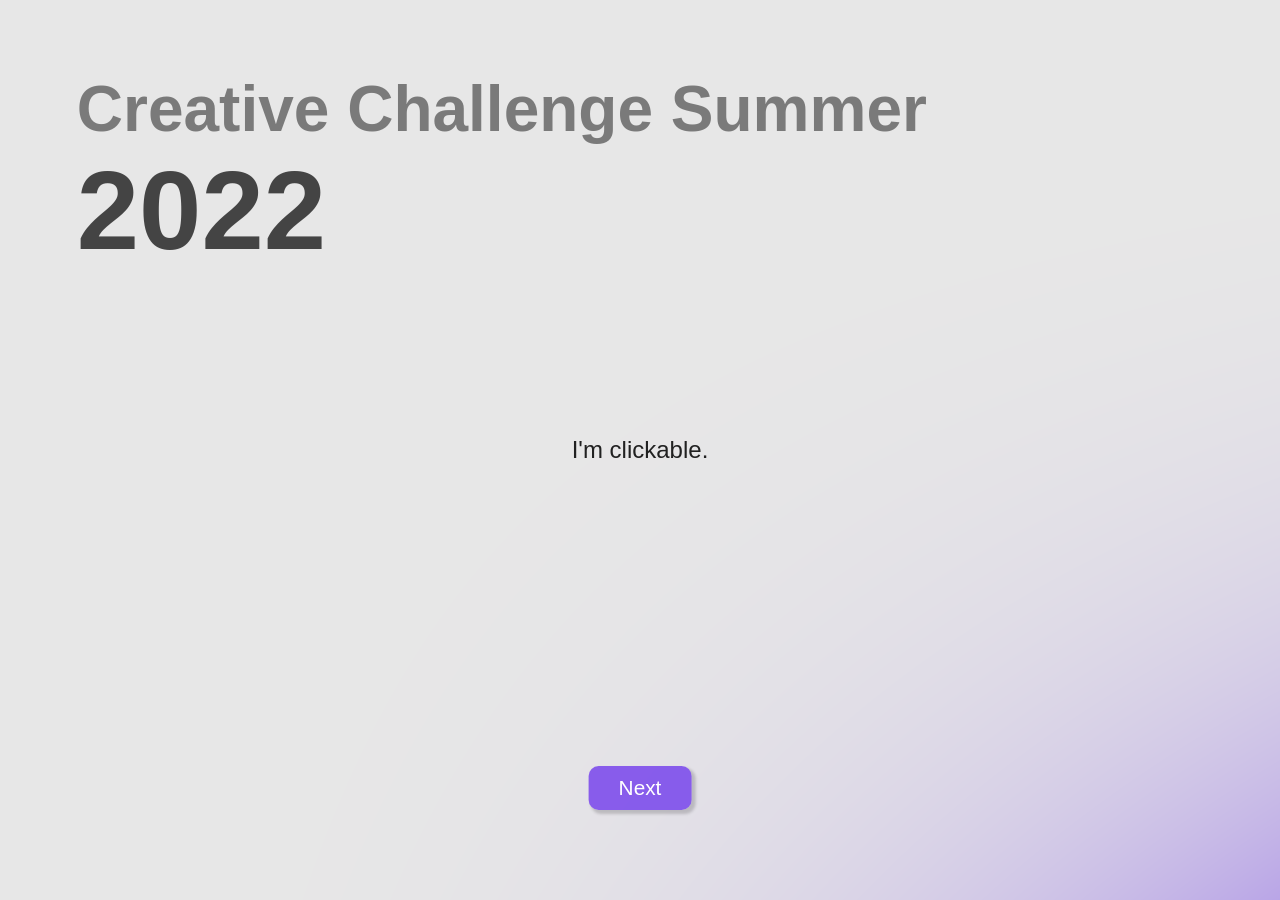
<file: index.html>
<html>
	<head>
		<meta charset="utf-8">
		<title>Challenge Eté 2022</title>
		<link rel="stylesheet" href="./demo.css">
	</head>
	<body>
		<div class="titleBox">
			<P id="title1" class="title1">Creative Challenge Summer</P>
			<P id="title2" class="title2">2022</P>			
		</div>
		
		<P id="message" class="cta"></P>		

		<button id="changeEffectButton" class="effectButton">Next</button>
		<script src="./lib/three.min.js"></script>
		<script src="./src/common/CanvasDemoEffect.js"></script>

		<script src="./src/effects/water/shaders/water_FragmentShader.glsl"></script>		
		<script src="./src/effects/water/WaterEffect.js"></script>				

		<script src="./src/effects/lbm/shaders/common_fragment.glsl"></script>		
		<script src="./src/effects/lbm/shaders/collide_fragment.glsl"></script>		
		<script src="./src/effects/lbm/shaders/main_fragment.glsl"></script>		
		<script src="./src/effects/lbm/shaders/stream_fragment.glsl"></script>								
		<script src="./src/effects/lbm/LBMEffect.js"></script>				

		<script src="./src/effects/julia/shaders/julia_fragment.glsl"></script>								
		<script src="./src/effects/julia/JuliaEffect.js"></script>				

		<script src="./demo.js"></script>
	</body>
</html>
</file>
<file: demo.css>
body {
  margin: 0;
}
canvas { 
  width: 100vw; 
  height: 100vh; 
  display: block; 
}
p {
  margin-block-start: 0em;
  margin-block-end: 0em;
}
.title1 {
  font-size: 4em;
}
.title2 {
  font-size: 7em;
}
.titleBox {
  position: absolute;
  font-weight: bold;
  font-family: 'Arial';
  top: 8%;
  left: 6%;

 }

.cta {
  position: absolute;
  font-size: 1.5em;
  font-family: 'Arial';
  color: #212121;  

  top: 50%;
  left: 50%;
  transform: translate(-50%, -50%);  
}

.effectButton {
  position: absolute;
  font-size: 1.3em;
  font-family: 'Arial';
  color: #ffffff;
  text-decoration: none;
  background: #6930edc0;
  padding: 10px;
  padding-left: 30px;
  padding-right: 30px;  
  border-radius: 10px;
  display: inline-block;
  border: none;
  transition: all 0.4s ease 0s;
  position: fixed;
  top: 90%;
  left: 50%;
  transform: translate(-50%, -100%);  
  box-shadow: 3px 3px 3px 1px #0000002d;
}
</file>
